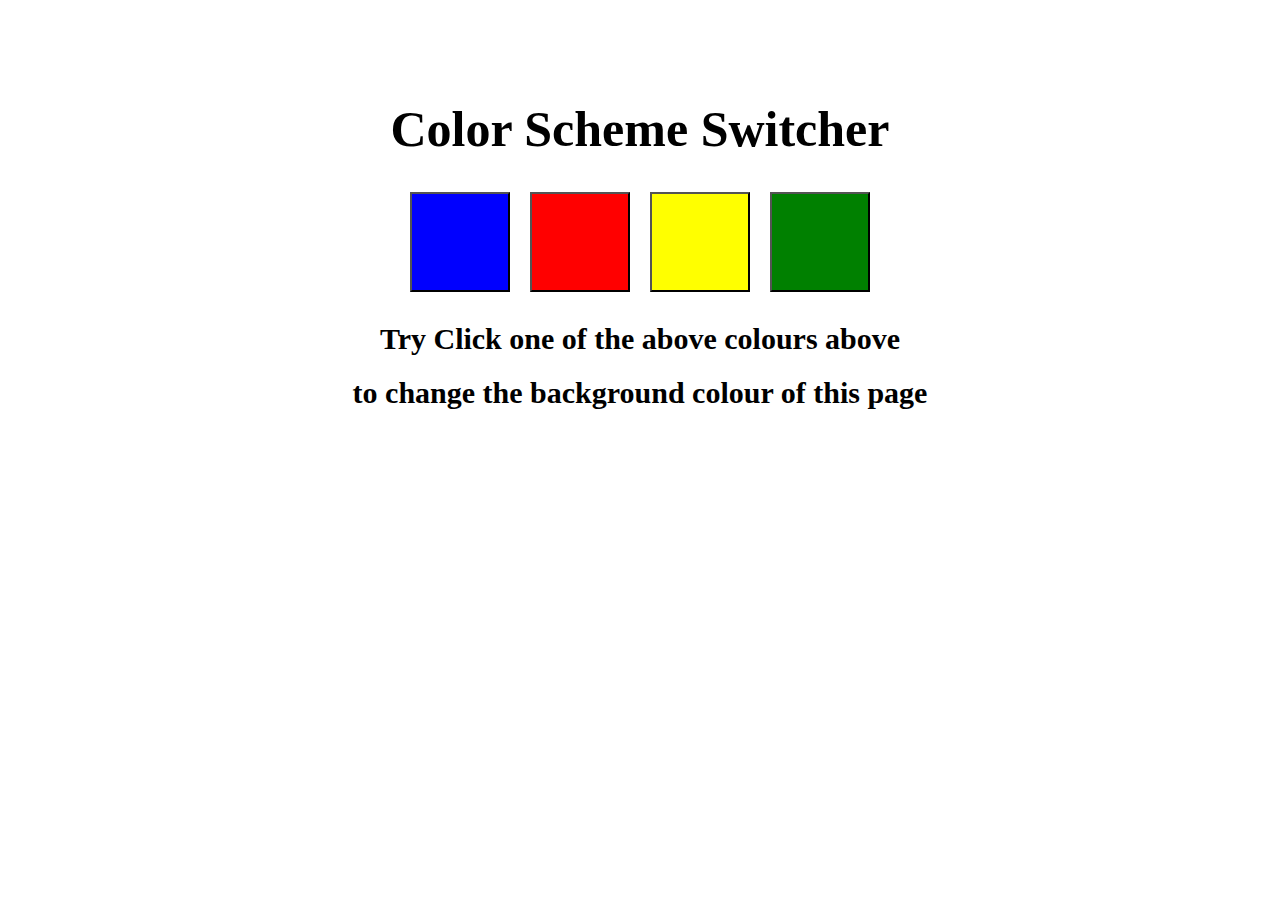
<file: index.html>
<!DOCTYPE html>
<html lang="en">
<head>
    <meta charset="UTF-8">
    <meta name="viewport" content="width=device-width, initial-scale=1.0">
    <title>Colour Switcher</title>
    <link rel="stylesheet" href="style4.css">
    <link rel="script" href="script.js">
</head>
<body>
    <h1>Color Scheme Switcher</h1>
    <div id="d1">
       <button class="b1" id="b11"  ></button>
       <button class="b2" id="b12"></button>
       <button class="b3" id="b13" ></button>
       <button class="b4" id="b14"></button>
    </div>
    <div id="d2">
       <p>Try Click one of the above colours above  </p>
    </div>
    <div id="d3">
        <p> to change the background colour of this page </p>
     </div>
    <script src="script.js"></script>
</body>
</html>
</file>
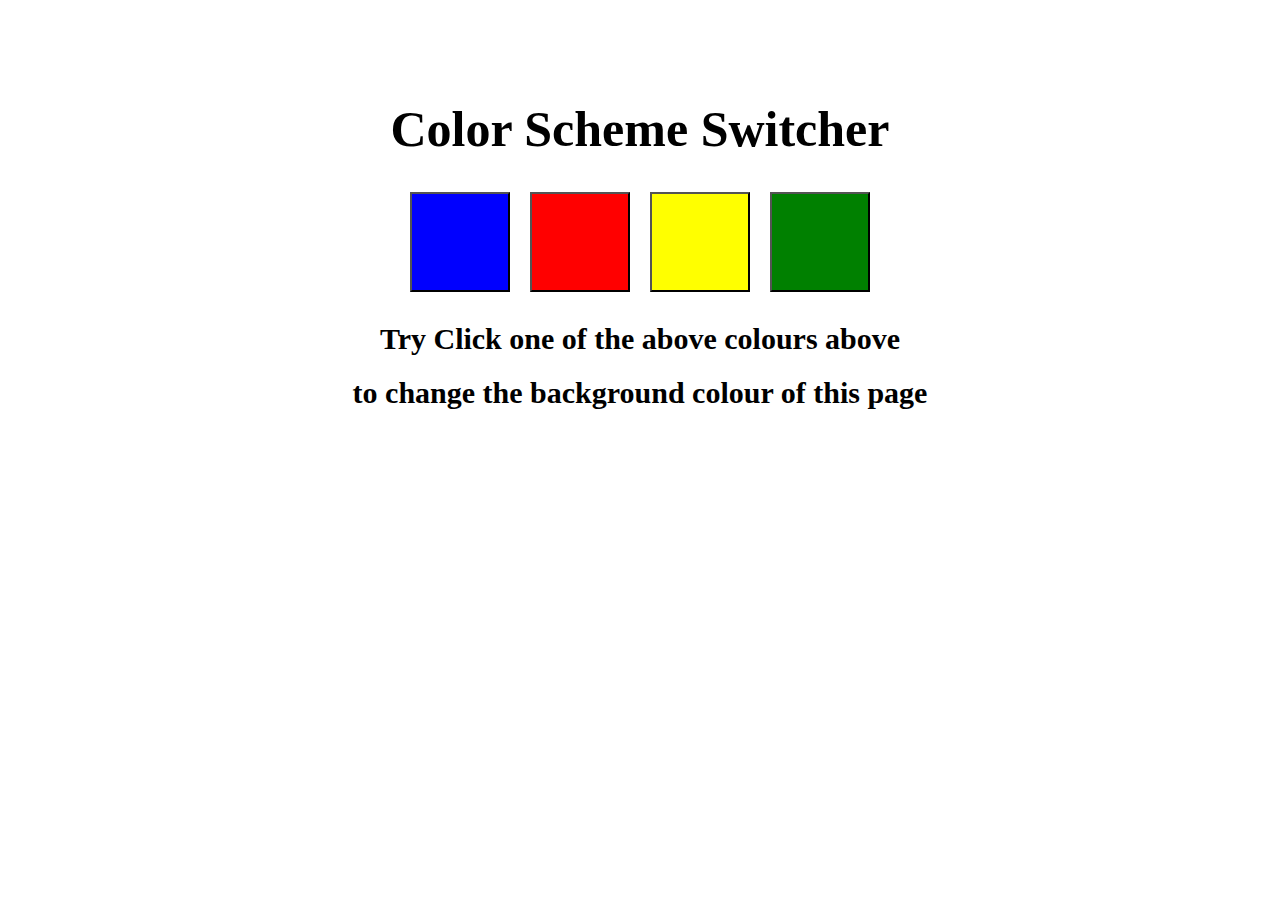
<file: color.html>
<!DOCTYPE html>
<html lang="en">
<head>
    <meta charset="UTF-8">
    <meta name="viewport" content="width=device-width, initial-scale=1.0">
    <title>Colour Switcher</title>
    <link rel="stylesheet" href="style4.css">
    <link rel="script" href="script.js">
</head>
<body>
    <h1>Color Scheme Switcher</h1>
    <div id="d1">
       <button class="b1" id="b11"  ></button>
       <button class="b2" id="b12"></button>
       <button class="b3" id="b13" ></button>
       <button class="b4" id="b14"></button>
    </div>
    <div id="d2">
       <p>Try Click one of the above colours above  </p>
    </div>
    <div id="d3">
        <p> to change the background colour of this page </p>
     </div>
    <script src="script.js"></script>
</body>
</html>
</file>
<file: style4.css>
h1{
   font-size: 50px;
    margin-top: 100px;
    display: flex;
    justify-content: center;
}
#d1{
    display: flex;
    justify-content: center;
}
.b1{
    height: 100px;
    width: 100px;
    background-color: blue;
}
.b2{
    margin-left: 20px;
    height: 100px;
    width: 100px;
    background-color:red;
}
.b3{
    margin-left: 20px;
    height: 100px;
    width: 100px;
    background-color: yellow;
}
.b4{
    margin-left: 20px;
    height: 100px;
    width: 100px;
    background-color: green;
}
#d2{
    display: flex;
    justify-content: center;
    font-size: 30px;
    font-weight: 800;
}
#d3{
    margin-top: -40px;
    display: flex;
    justify-content: center;
    font-size: 30px;
    font-weight: 800;
}
</file>
